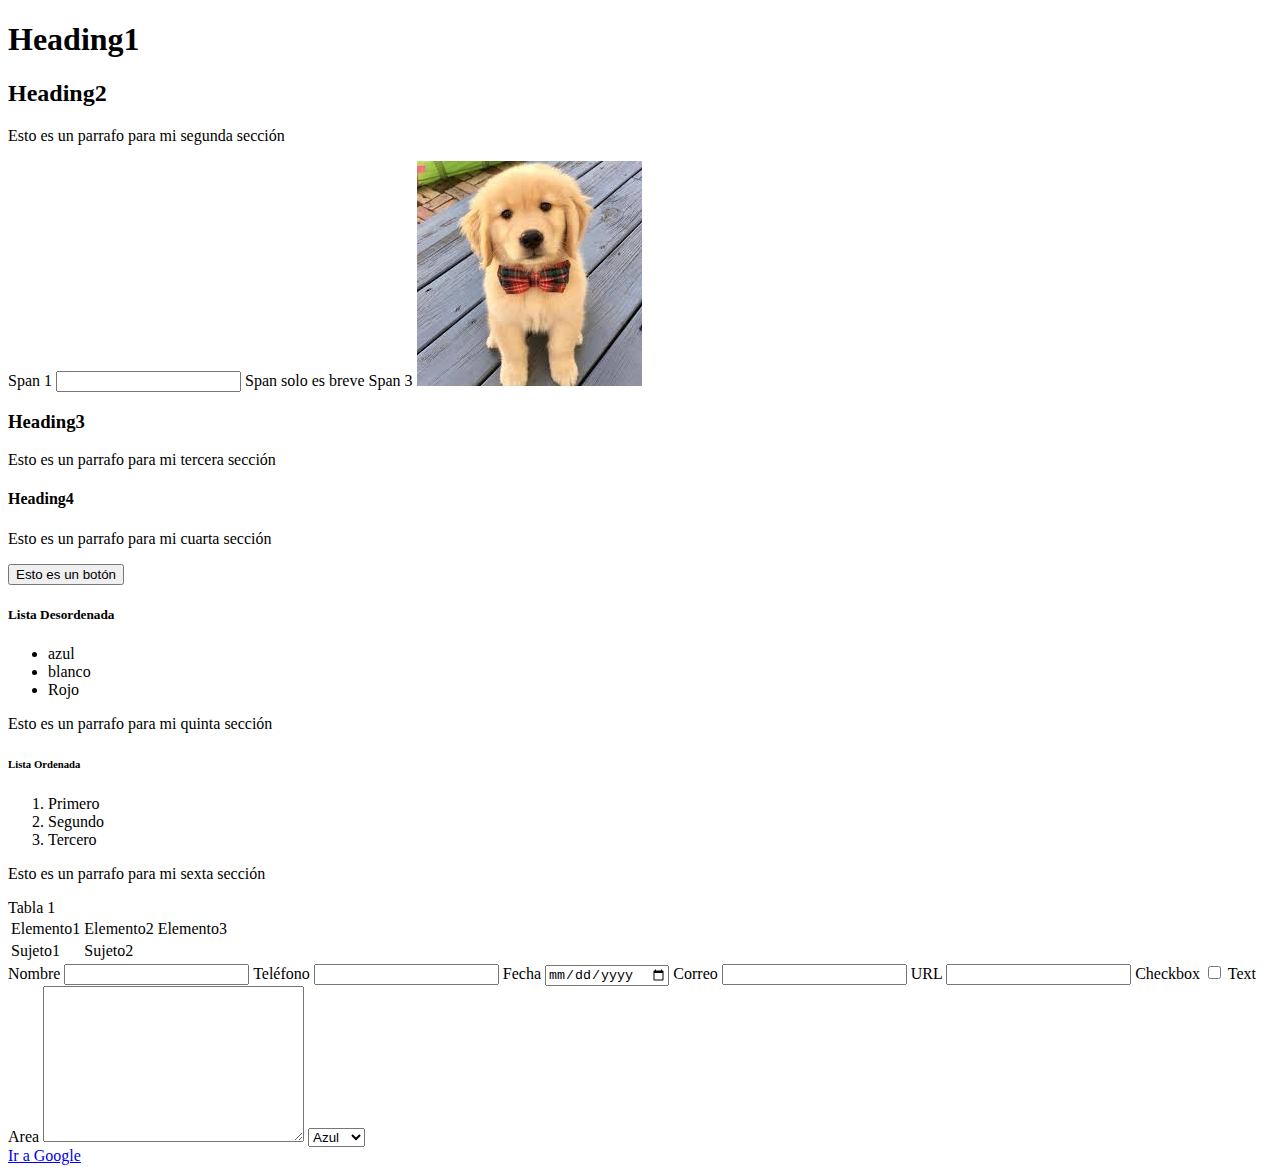
<file: 1_HTML/index.html>
<!DOCTYPE html>
<html lang="es">

<head>
    <meta charset="UTF-8"/>
    <title>Document</title>

</head>

<body>
    <main>
        <h1>Heading1</h1>
    </main>

    <section>
        <h2>Heading2</h2>
        <p>Esto es un parrafo para mi segunda sección
        </p>
        <span>Span 1</span>
        <input type="text">

        <span>Span solo es breve</span>
        <span>Span 3</span>
        <img src="[data-uri]"/>
    </section>

    <section>
        <h3>Heading3</h3>
        <p>Esto es un parrafo para mi tercera sección
        </p>
    </section>

    <section>
        <h4>Heading4</h4>
        <p>Esto es un parrafo para mi cuarta sección
        </p>
        <button>Esto es un botón</button>
    </section>

    <section>
        <h5>Lista Desordenada</h5>
        <ul>  <!--Unordered List--> <!--Así se hace un comentario-->
            <li>azul</li>
            <li>blanco</li>
            <li>Rojo</li>
        </ul>
        <p>Esto es un parrafo para mi quinta sección
        </p>
    </section>

    <section>
        <h6>Lista Ordenada</h6>
        <ol> <!--ordered list-->
            <li>Primero</li>
            <li>Segundo</li>
            <li>Tercero</li>
        </ol>
        <p>Esto es un parrafo para mi sexta sección
        </p>
    </section>
    
    <section>
        <table>
            <thead>Tabla 1</thead>
            <tbody>
                <tr>
                    <td>Elemento1</td>
                    <td>Elemento2</td>
                    <td>Elemento3</td>
                </tr>
                <tr>
                    <td>Sujeto1</td>
                    <td>Sujeto2</td>
                </tr>
            </tbody>
        </table>
    </section>

    <form>
        <span>Nombre</span>
        <input type="text">
        <span>Teléfono</span>
        <input type="tel">
        <span>Fecha</span>
        <input type="date">
        <span>Correo</span>
        <input type="email">
        <span>URL</span>
        <input type="url">
        <span>Checkbox</span>
        <input type="checkbox">
        <span>Text Area</span>
        <textarea cols="30" rows="10">

        </textarea>

        <select>
            <option>Azul</option>
            <option>Verde</option>
            <option>Rojito</option>
        </select>
    </form>

    <footer>
    <a href="https://www.google.com">Ir a Google</a>
</footer>

</body>

</html>
</file>
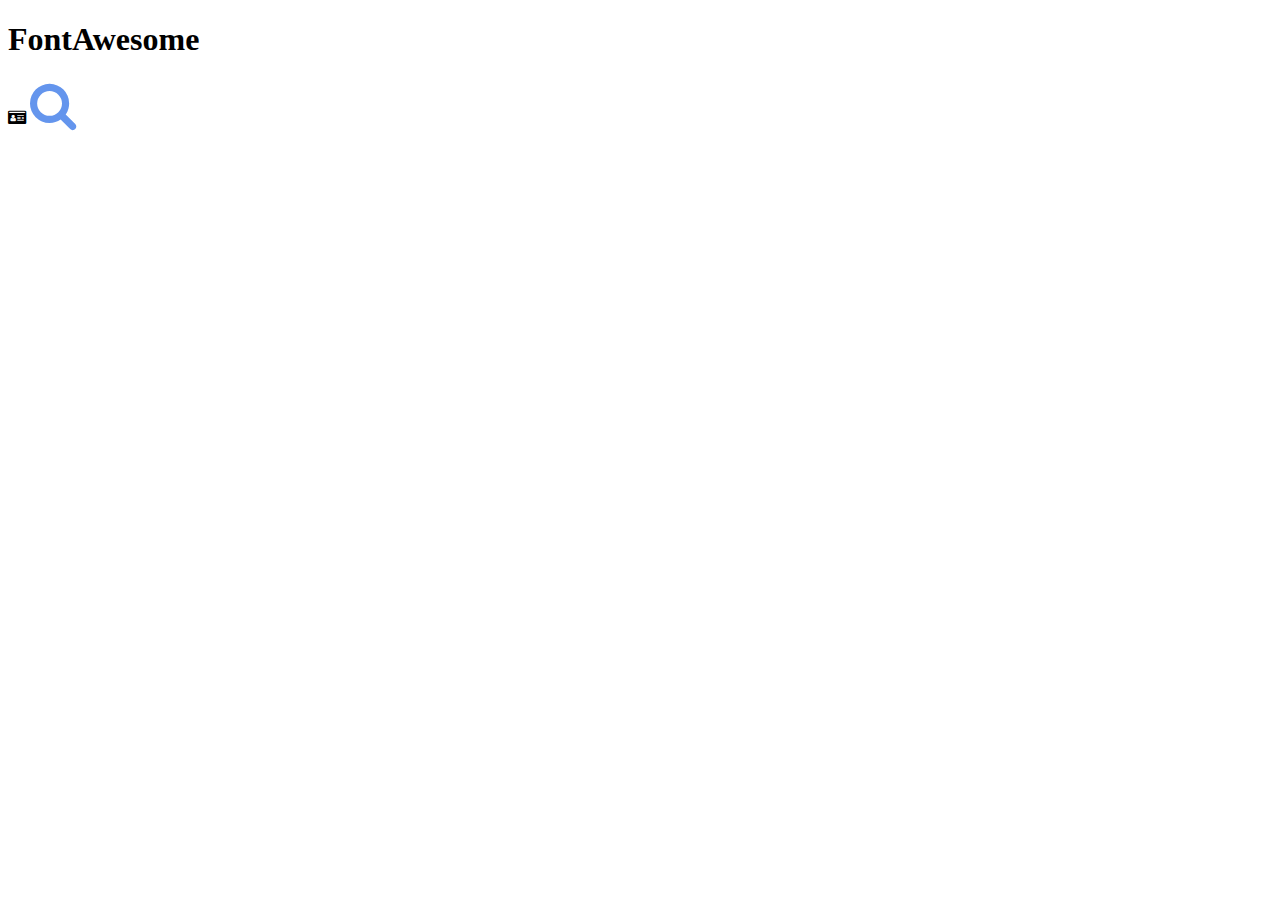
<file: 4_Fonticons/index.html>
<!DOCTYPE html>
<html lang="en">
<head>
    <meta charset="UTF-8">
    <meta name="viewport" content="width=device-width, initial-scale=1.0">
    <link rel="stylesheet" href="https://cdnjs.cloudflare.com/ajax/libs/font-awesome/4.7.0/css/font-awesome.min.css" />
    <link rel="stylesheet" href="style.css">
    <title>Document</title>
</head>
<body>
    <h1>FontAwesome</h1>
    <i class="fa fa-id-card" aria-hidden="true"></i>
    <i class="fa fa-search" aria-hidden="true"></i>
</body>
</html>
</file>
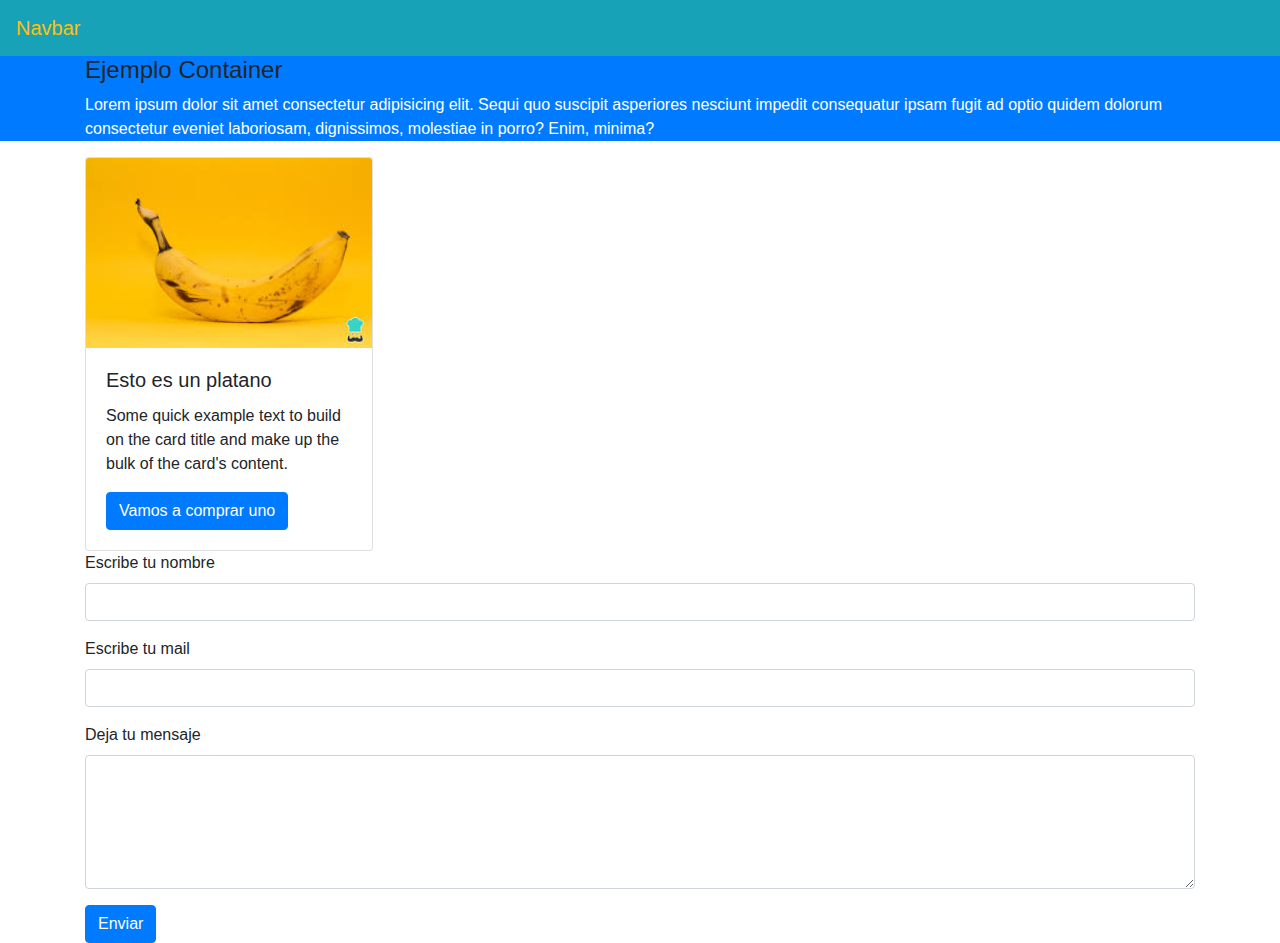
<file: 7_Bootstrap/index.html>
<!DOCTYPE html>
<html lang="es">

<head>
    <meta charset="UTF-8">
    <meta name="viewport" content="width=device-width, initial-scale=1.0">
    <link rel="stylesheet" href="https://stackpath.bootstrapcdn.com/bootstrap/4.4.1/css/bootstrap.min.css"
        integrity="sha384-Vkoo8x4CGsO3+Hhxv8T/Q5PaXtkKtu6ug5TOeNV6gBiFeWPGFN9MuhOf23Q9Ifjh" crossorigin="anonymous">
    <title>Bootstrap</title>
</head>

<body>
    <!-- As a heading -->
    <nav class="navbar navbar-light bg-info">
        <span class="navbar-brand mb-0 h1 text-warning">Navbar</span>
    </nav>

    <main class="bg-primary">
        <!-- "bg.primary" cambiar el color del main-->
        <div class="container">
            <h4 class="bg.dark">Ejemplo Container</h4>
            <p class="text-white">Lorem ipsum dolor sit amet consectetur adipisicing elit. Sequi quo suscipit asperiores
                nesciunt impedit consequatur ipsam fugit ad optio quidem dolorum consectetur eveniet laboriosam,
                dignissimos, molestiae in porro? Enim, minima?</p>
        </div>
    </main>

    <section>
        <div class="container">
            <div class="card" style="width: 18rem;">
                <img src="[data-uri]" class="card-img-top" alt="Imagen de Tarjeta">
                <div class="card-body">
                    <h5 class="card-title">Esto es un platano</h5>
                    <p class="card-text">Some quick example text to build on the card title and make up the bulk of the
                        card's content.</p>
                    <a href="#" class="btn btn-primary">Vamos a comprar uno</a>
                </div>
            </div>
        </div>
    </section>

    <section>
        <form action="https://formspree.io/mknvnjpo" method="POST" class="container">
            <div class="form-group">
                <label for="nombre">Escribe tu nombre</label>
            <input type="text" class="form-control" name="nombre" id="">
            </div>
            <div class="form-group">
                <label for="mail">Escribe tu mail</label>
            <input type="email" class="form-control" name="mail" id="">
            </div>
            <div class="form-group">
                <label for="mensaje">Deja tu mensaje</label>
            <textarea class="form-control" name="mensaje" id="" cols="30" rows="5"></textarea>
            </div>
            <button type="submit" class="btn btn-primary">Enviar</button>
        </form>

    </section>

</body>

</html>
</file>
<file: 4_Fonticons/style.css>
.fa-search {
    font-size: 50px;
    color: cornflowerblue;
}
</file>
